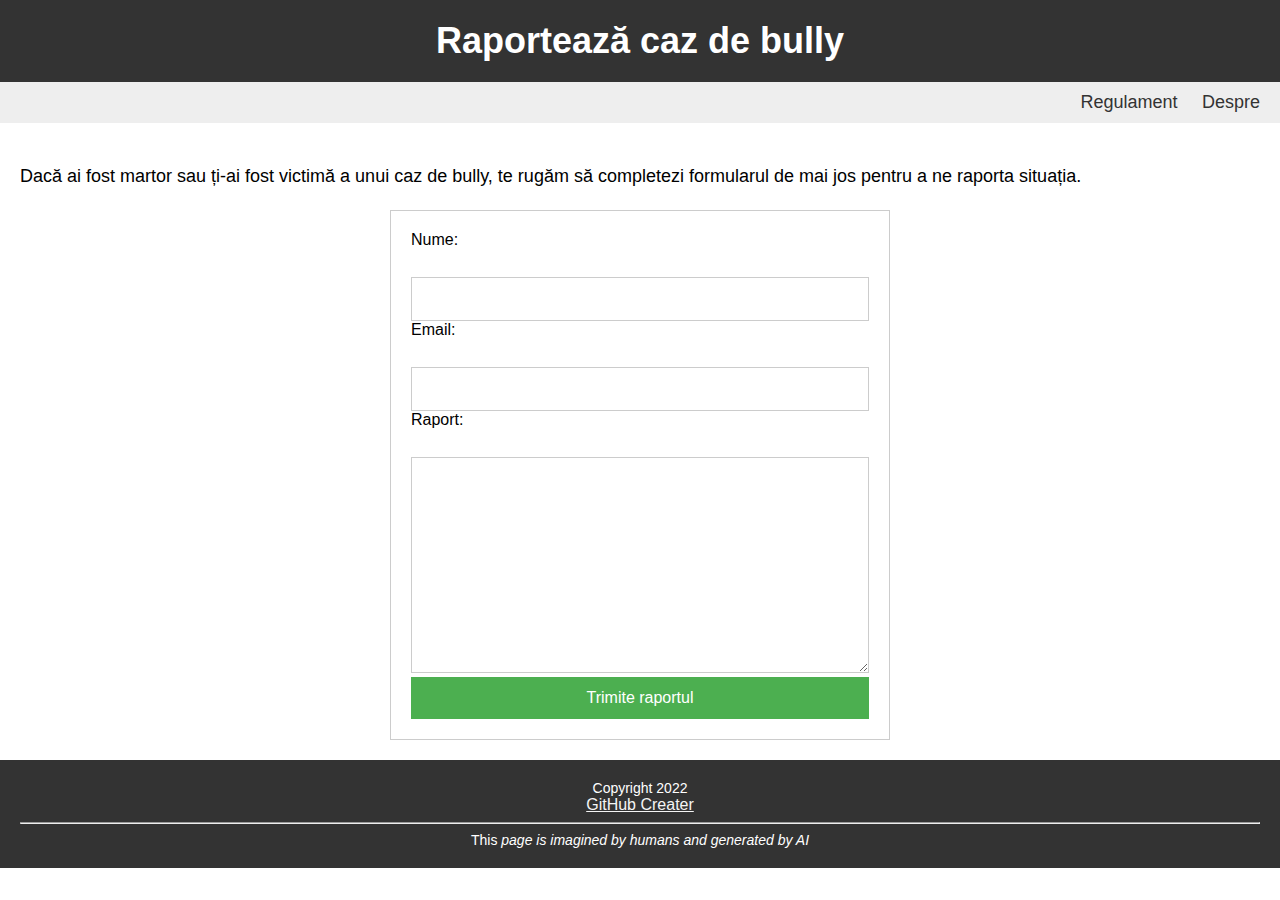
<file: index.html>
<!DOCTYPE html>
<html>
<head>
    <link rel="stylesheet" href="style.css">
  <title>Raportează caz de bully</title>
</head>
<body>
  <header>
    <h1>Raportează caz de bully</h1>
  </header>
  <nav>
    <a href="#">Regulament</a>
    <a href="#">Despre</a>
  </nav>
  <main>
    <p>Dacă ai fost martor sau ți-ai fost victimă a unui caz de bully, te rugăm să completezi formularul de mai jos pentru a ne raporta situația.</p>
    <form>
      <form action="/submit-report" method="post">
        <label for="name">Nume:</label><br>
        <input type="text" id="name" name="name"><br>
        <label for="email">Email:</label><br>
        <input type="text" id="email" name="email"><br>
        <label for="report">Raport:</label><br>
        <textarea id="report" name="report" rows="10" cols="50"></textarea><br>
        <input type="submit" value="Trimite raportul">
      </form> 
      
    </form>
  </main>
  <footer>
    <p>Copyright 2022</p>
    <a href = "https://github.com/gDragon2077">GitHub Creater</a>
    <hr>
    <p>This <i>page<i> is imagined by <i>humans<i> and generated by <i>AI<i></p>
  </footer>
</body>
</html>
</file>
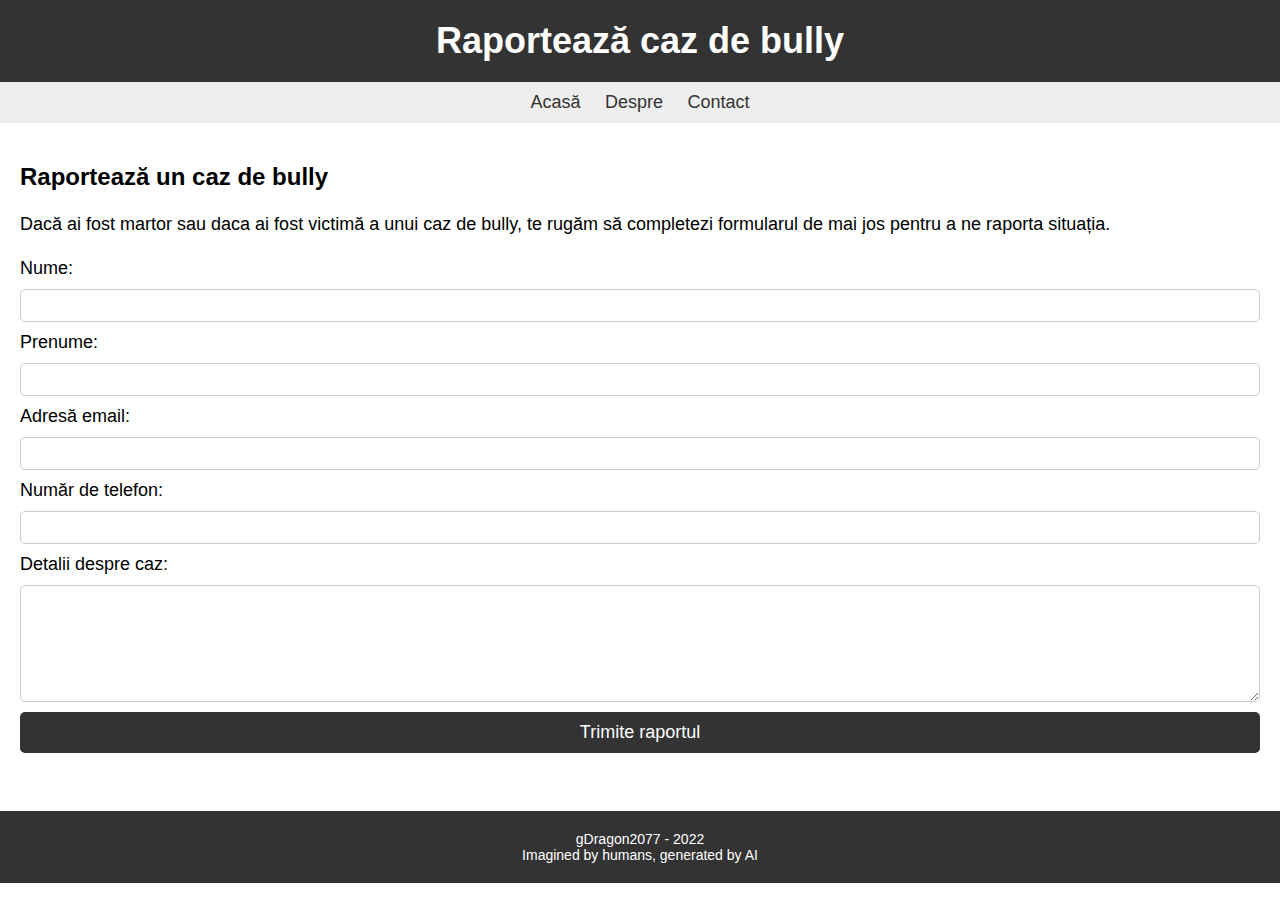
<file: idee de site, facut de AI.html>
<!DOCTYPE html>
<html>
<head>
  <title>Raportează caz de bully</title>
  <style>
    body {
      font-family: Arial, sans-serif;
      margin: 0;
      padding: 0;
    }
    header {
      background-color: #333;
      color: #fff;
      padding: 20px;
      text-align: center;
    }
    header h1 {
      margin: 0;
      font-size: 36px;
    }
    nav {
      background-color: #eee;
      padding: 10px;
      text-align: center;
    }
    nav a {
      color: #333;
      text-decoration: none;
      margin: 0 10px;
      font-size: 18px;
    }
    nav a:hover {
      color: #fff;
      background-color: #333;
      padding: 5px 10px;
      border-radius: 5px;
    }
    main {
      padding: 20px;
    }
    main h2 {
      margin: 20px 0;
      font-size: 24px;
    }
    main p {
      font-size: 18px;
      line-height: 1.5;
      margin: 20px 0;
    }
    main form {
      margin: 20px 0;
      display: flex;
      flex-direction: column;
    }
    main form label {
      font-size: 18px;
      margin-bottom: 10px;
    }
    main form input, main form textarea {
      font-size: 18px;
      padding: 5px;
      border: 1px solid #ccc;
      border-radius: 5px;
      margin-bottom: 10px;
    }
    main form button {
      font-size: 18px;
      padding: 10px 20px;
      background-color: #333;
      color: #fff;
      border: none;
      border-radius: 5px;
    }
    main form button:hover {
      background-color: #fff;
      color: #333;
      cursor: pointer;
    }
    footer {
      background-color: #333;
      color: #fff;
      padding: 20px;
      text-align: center;
    }
    footer p {
      margin: 0;
      font-size: 14px;
    }
  </style>
</head>
<body>
  <header>
    <h1>Raportează caz de bully</h1>
  </header>
  <nav>
    <a href="#">Acasă</a>
    <a href="#">Despre</a>
    <a href="#">Contact</a>
  </nav>
  <main>
    <h2>Raportează un caz de bully</h2>
    <p>Dacă ai fost martor sau daca ai fost victimă a unui caz de bully, te rugăm să completezi formularul de mai jos pentru a ne raporta situația.</p>
    <form>
      <label for="nume">Nume:</label>
      <input type="text" id="nume" name="nume" required>
      <label for="prenume">Prenume:</label>
      <input type="text" id="prenume" name="prenume" required>
      <label for="email">Adresă email:</label>
      <input type="email" id="email" name="email" required>
      <label for="telefon">Număr de telefon:</label>
      <input type="text" id="telefon" name="telefon">
      <label for="detalii">Detalii despre caz:</label>
      <textarea id="detalii" name="detalii" rows="5" required></textarea>
      <button type="submit">Trimite raportul</button>
    </form>
  </main>
  <br>
  <footer>
    <p>gDragon2077 - 2022</p>
    <p>Imagined by humans, generated by AI</p>
  </footer>
</body>
</html>
</file>
<file: style.css>
body {
    font-family: Arial, sans-serif;
    margin: 0;
    padding: 0;
  }
  header {
    background-color: #333;
    color: #fff;
    padding: 20px;
    text-align: center;
  }
  header h1 {
    margin: 0;
    font-size: 36px;
  }
  nav {
    background-color: #eee;
    padding: 10px;
    text-align: right;
  }
  nav a {
    color: #333;
    text-decoration: none;
    margin: 0 10px;
    font-size: 18px;
  }
  nav a:hover {
    color: #fff;
    background-color: red;
    padding: 5px 10px;
    border-radius: 5px;
  }
  main {
    padding: 20px;
  }
  main h2 {
    margin: 20px 0;
    font-size: 24px;
  }
  main p {
    font-size: 18px;
    line-height: 1.5;
    margin: 20px 0;
  }
  main form {
    width: 500px;
    margin: 0 auto;
    border: 1px solid #ccc;
    padding: 20px;
    box-sizing: border-box;
  }
  
  main label {
    display: block;
    margin-bottom: 10px;
  }
  
  main input, textarea {
    width: 100%;
    box-sizing: border-box;
    border: 1px solid #ccc;
    padding: 12px;
    font-size: 16px;
  }
  
  main input[type="submit"] {
    background-color: #4caf50;
    color: white;
    border: none;
    cursor: pointer;
  }
  main form button {
    font-size: 18px;
    padding: 10px 20px;
    background-color: #333;
    color: #fff;
    border: none;
    border-radius: 5px;
  }
  main form button:hover {
    background-color: #fff;
    color: #333;
    cursor: pointer;
  }
  footer {
    background-color: #333;
    color: #fff;
    padding: 20px;
    text-align: center;
  }
  footer p {
    margin: 0;
    font-size: 14px;
  }
  footer a{
    color : whitesmoke;
    
  }
</file>
